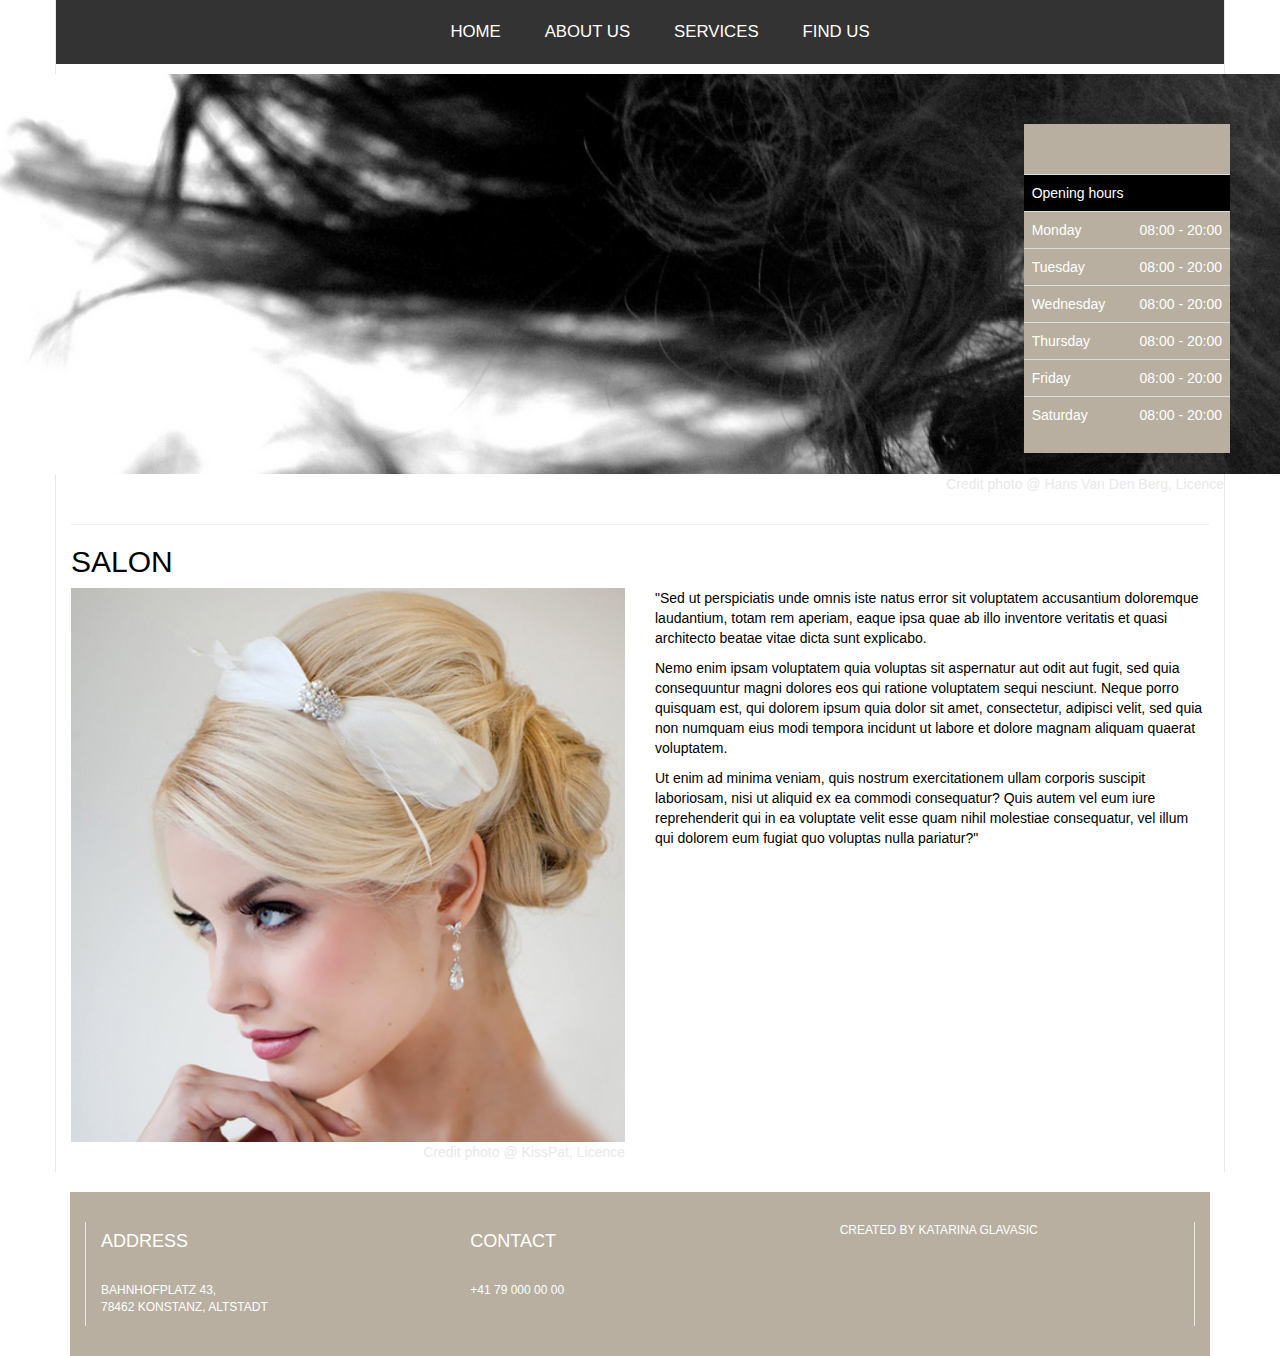
<file: Index.html>
﻿<!DOCTYPE html>
<html>
<head>
    <title></title>
    <meta charset="utf-8" />
    <link href="css/app.css" rel="stylesheet" />
    <link href="Content/bootstrap.min.css" rel="stylesheet" />

</head>
<body>

    <div class="container">
        <div class="row">
            
            <!--navigation-->
            <nav>
                <ul>
                    <li>
                        <a href="index.html">Home</a>
                    </li>
                    <li>
                        <a href="about.html">About us</a>
                    </li>
                    <li>
                        <a href="services.html">services</a>
                    </li>
                    <li>
                        <a href="map.html">find us</a>
                    </li>
                </ul>
            </nav>
        </div>
    </div>

    <!-- Intro banner  -->
    <section>
        <div class="intro">
            <div id="opening">
                <table class="table">
                    <tbody>
                        <tr id="title"><td>Opening hours</td><td></td></tr>
                        <tr><td>Monday</td> <td>08:00 - 20:00</td></tr>
                        <tr><td>Tuesday</td> <td>08:00 - 20:00</td></tr>
                        <tr><td>Wednesday</td> <td>08:00 - 20:00</td></tr>
                        <tr><td>Thursday</td> <td>08:00 - 20:00</td></tr>
                        <tr><td>Friday</td> <td>08:00 - 20:00</td></tr>
                        <tr><td>Saturday</td> <td>08:00 - 20:00</td></tr>
                    </tbody>
                </table>
            </div>
        </div>
    </section>

    <div class="container">
        <div class="row">
            <p class="paraCredit">
                Credit photo @ Hans Van Den Berg,
                <a href="https://creativecommons.org/licenses/by/2.0/">Licence</a>
            </p>
             
            <!-- Salon description -->
            <div id="section2">
                <!--Heading-->
                <div class="col-xs-12">
                    <hr/>
                    <h2>Salon</h2>
                </div>
                <div class="col-xs-12 col-md-6">
                    <img class="img-responsive" src="images/bride66.jpg"/>
                    <p class="paraCredit">
                        Credit photo @ KissPat,
                        <a href="https://creativecommons.org/licenses/by/2.0/">Licence</a>
                    </p>
                </div>
                <div class="col-xs-12 col-md-6">
                    <p>
                        "Sed ut perspiciatis unde omnis iste natus error sit
                        voluptatem accusantium doloremque laudantium, totam rem aperiam,
                        eaque ipsa quae ab illo inventore veritatis et quasi architecto beatae
                        vitae dicta sunt explicabo.
                    </p>
                </div>
                <div class="col-xs-12 col-md-6">
                    <p>
                        Nemo enim ipsam voluptatem quia voluptas sit
                        aspernatur aut odit aut fugit, sed quia consequuntur magni dolores eos qui
                        ratione voluptatem sequi nesciunt. Neque porro quisquam est, qui dolorem ipsum
                        quia dolor sit amet, consectetur, adipisci velit, sed quia non numquam eius modi
                        tempora incidunt ut labore et dolore magnam aliquam quaerat voluptatem.
                    </p>
                </div>
                <div class="col-md-6">
                    <p>
                        Ut enim ad minima veniam, quis nostrum exercitationem ullam corporis suscipit
                        laboriosam, nisi ut aliquid ex ea commodi consequatur? Quis autem vel eum iure
                        reprehenderit qui in ea voluptate velit esse quam nihil molestiae consequatur,
                        vel illum qui dolorem eum fugiat quo voluptas nulla pariatur?"
                    </p>
                </div>
            </div>
      </div>

        <!-- Little footer -->
        
    <footer class="footer">
        <div class="row">
            <div class="col-md-4">
                <h4>Address</h4>
                <br/>
                    <p>
                        Bahnhofplatz 43, <br/>
                        78462 Konstanz, Altstadt
                    </p>

            </div>
            <div class="col-md-4">
                <h4>Contact</h4>
                <br/>
                <p>
                    +41 79 000 00 00
                </p>
            </div>
            <div class="col-md-4">
                <p>Created by Katarina Glavasic</p>
            </div>        
        </div>
    </footer>
    </div>

    <script src="Scripts/jquery-1.9.1.min.js"></script>
    <script src="Scripts/bootstrap.min.js"></script>

</body>
</html>
</file>
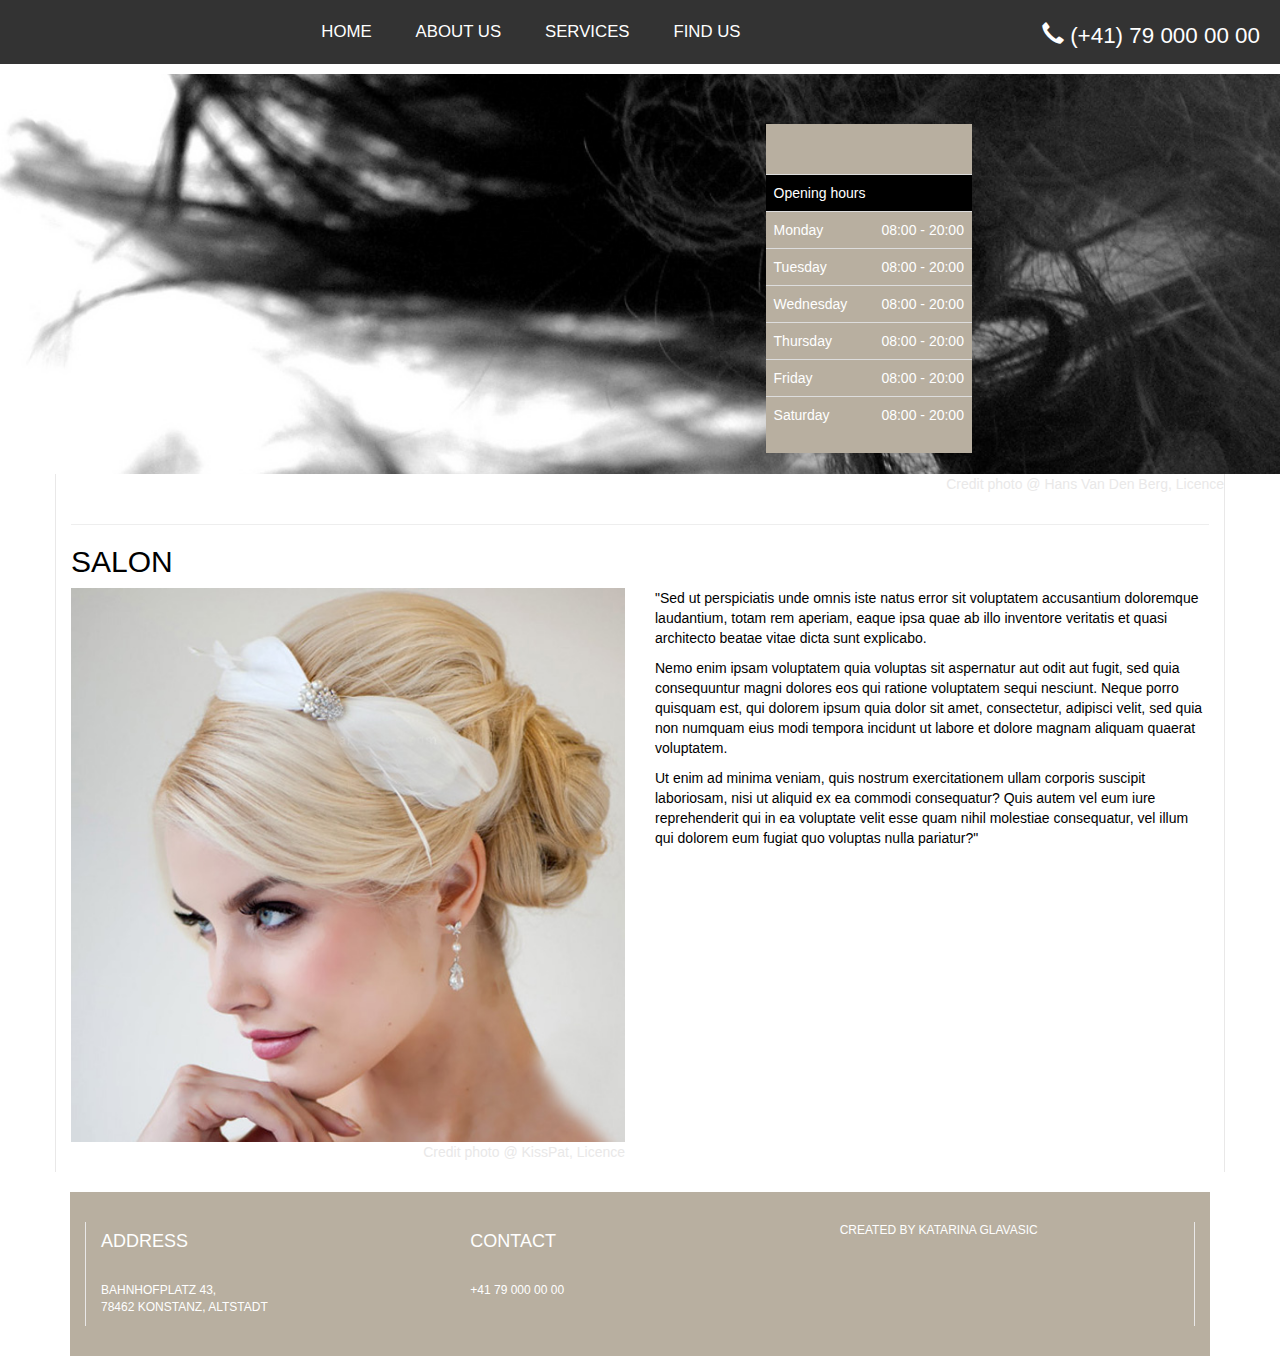
<file: index.html>
﻿<!DOCTYPE html>
<html>
<head>
    <title></title>
    <meta charset="utf-8" />
    <link href="css/app.css" rel="stylesheet" />
    <link href="Content/bootstrap.min.css" rel="stylesheet" />

</head>
<body>
            
            <!--navigation-->
            <nav>
                <ul>
                    <li>
                        <a href="index.html">Home</a>
                    </li>
                    <li>
                        <a href="about.html">About us</a>
                    </li>
                    <li>
                        <a href="services.html">services</a>
                    </li>
                    <li>
                        <a href="map.html">find us</a>
                    </li>
                    <li class="phone">
                        <p><span class="glyphicon glyphicon-earphone"></span> (+41) 79 000 00 00</p>
                    </li>
                </ul>
            </nav>


    <!-- Intro banner  -->
    <section>
        <div class="intro">
            <div id="opening">
                <table class="table">
                    <tbody>
                        <tr id="title"><td>Opening hours</td><td></td></tr>
                        <tr><td>Monday</td> <td>08:00 - 20:00</td></tr>
                        <tr><td>Tuesday</td> <td>08:00 - 20:00</td></tr>
                        <tr><td>Wednesday</td> <td>08:00 - 20:00</td></tr>
                        <tr><td>Thursday</td> <td>08:00 - 20:00</td></tr>
                        <tr><td>Friday</td> <td>08:00 - 20:00</td></tr>
                        <tr><td>Saturday</td> <td>08:00 - 20:00</td></tr>
                    </tbody>
                </table>
            </div>
        </div>
    </section>

    <div class="container">
        <div class="row">
            <p class="paraCredit">
                Credit photo @ Hans Van Den Berg,
                <a href="https://creativecommons.org/licenses/by/2.0/">Licence</a>
            </p>
             
            <!-- Salon description -->
            <div id="section2">
                <!--Heading-->
                <div class="col-xs-12">
                    <hr/>
                    <h2>Salon</h2>
                </div>
                <div class="col-xs-12 col-md-6">
                    <img class="img-responsive" src="images/bride66.jpg"/>
                    <p class="paraCredit">
                        Credit photo @ KissPat,
                        <a href="https://creativecommons.org/licenses/by/2.0/">Licence</a>
                    </p>
                </div>
                <div class="col-xs-12 col-md-6">
                    <p>
                        "Sed ut perspiciatis unde omnis iste natus error sit
                        voluptatem accusantium doloremque laudantium, totam rem aperiam,
                        eaque ipsa quae ab illo inventore veritatis et quasi architecto beatae
                        vitae dicta sunt explicabo.
                    </p>
                </div>
                <div class="col-xs-12 col-md-6">
                    <p>
                        Nemo enim ipsam voluptatem quia voluptas sit
                        aspernatur aut odit aut fugit, sed quia consequuntur magni dolores eos qui
                        ratione voluptatem sequi nesciunt. Neque porro quisquam est, qui dolorem ipsum
                        quia dolor sit amet, consectetur, adipisci velit, sed quia non numquam eius modi
                        tempora incidunt ut labore et dolore magnam aliquam quaerat voluptatem.
                    </p>
                </div>
                <div class="col-md-6">
                    <p>
                        Ut enim ad minima veniam, quis nostrum exercitationem ullam corporis suscipit
                        laboriosam, nisi ut aliquid ex ea commodi consequatur? Quis autem vel eum iure
                        reprehenderit qui in ea voluptate velit esse quam nihil molestiae consequatur,
                        vel illum qui dolorem eum fugiat quo voluptas nulla pariatur?"
                    </p>
                </div>
            </div>
      </div>

        <!-- Little footer -->
        
    <footer class="footer">
        <div class="row">
            <div class="col-md-4">
                <h4>Address</h4>
                <br/>
                    <p>
                        Bahnhofplatz 43, <br/>
                        78462 Konstanz, Altstadt
                    </p>

            </div>
            <div class="col-md-4">
                <h4>Contact</h4>
                <br/>
                <p>
                    +41 79 000 00 00
                </p>
            </div>
            <div class="col-md-4">
                <p>Created by Katarina Glavasic</p>
            </div>        
        </div>
    </footer>
    </div>

    <script src="Scripts/jquery-1.9.1.min.js"></script>
    <script src="Scripts/bootstrap.min.js"></script>

</body>
</html>
</file>
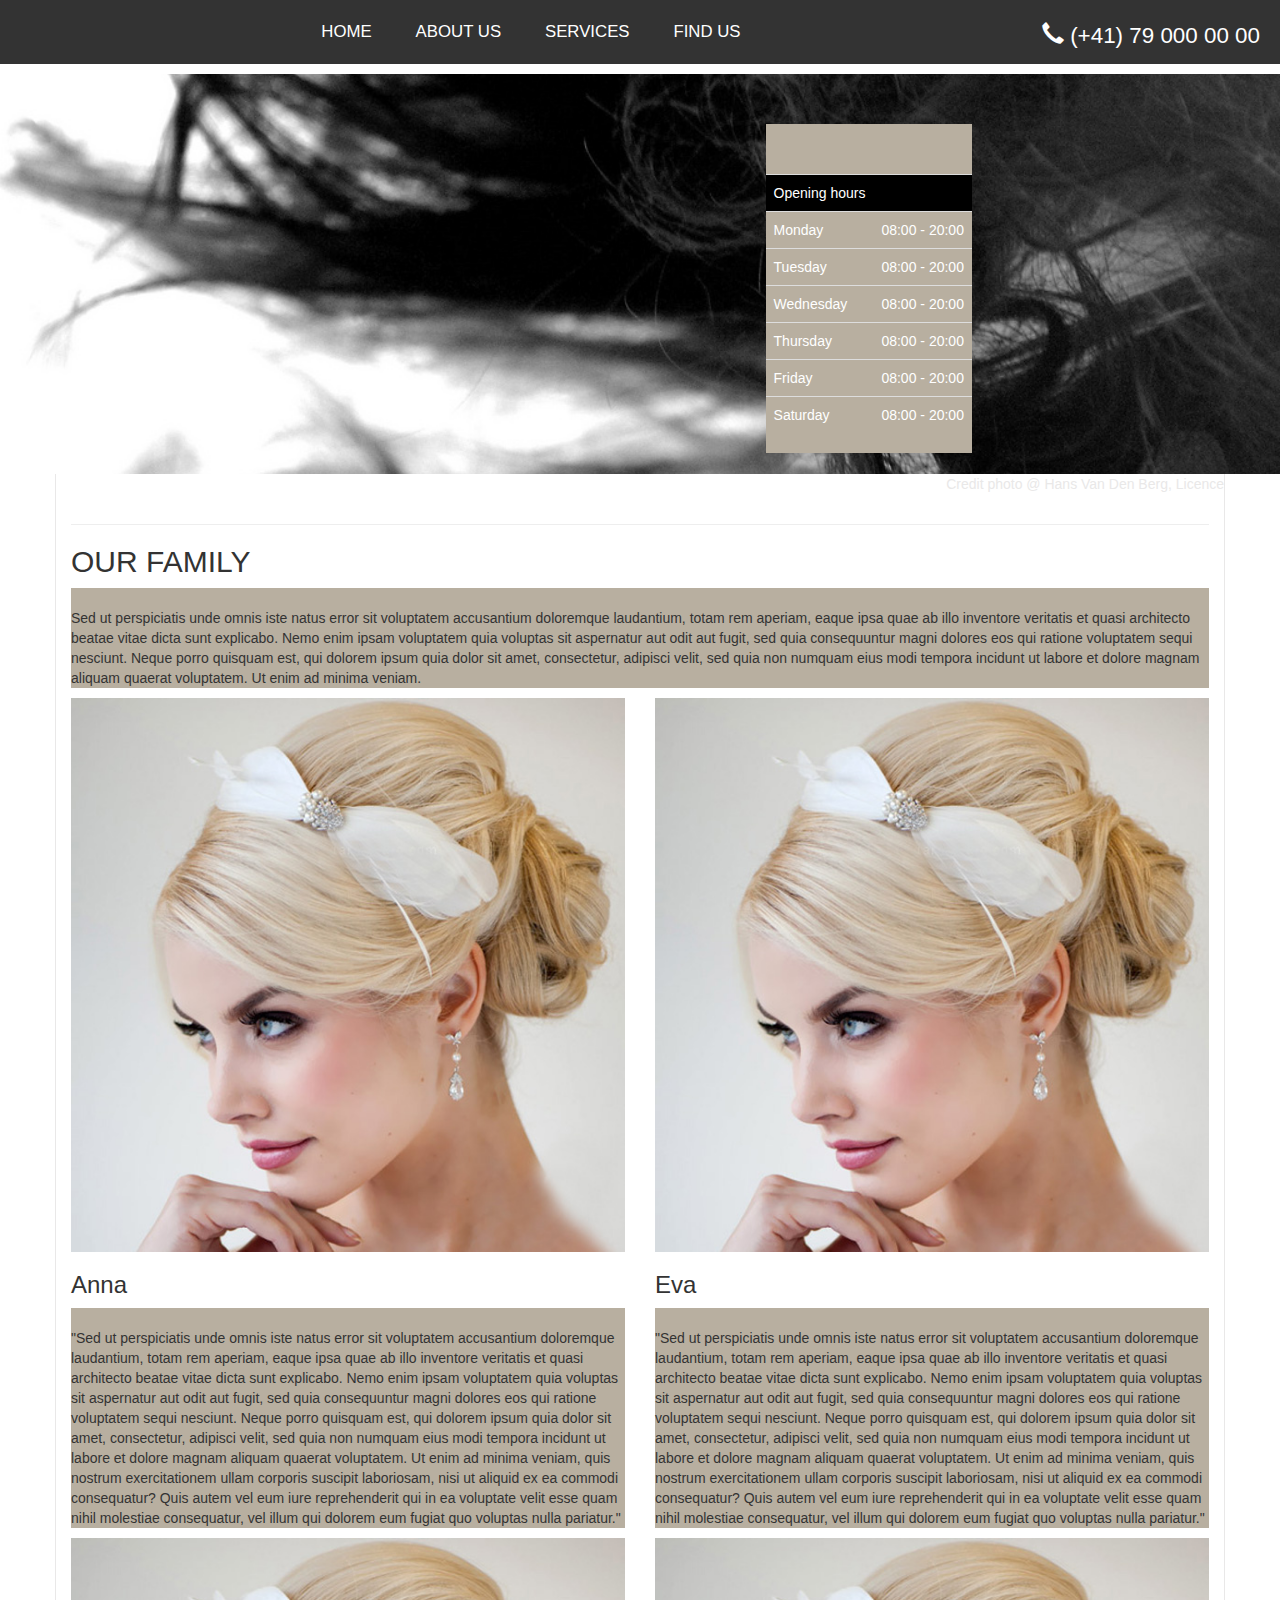
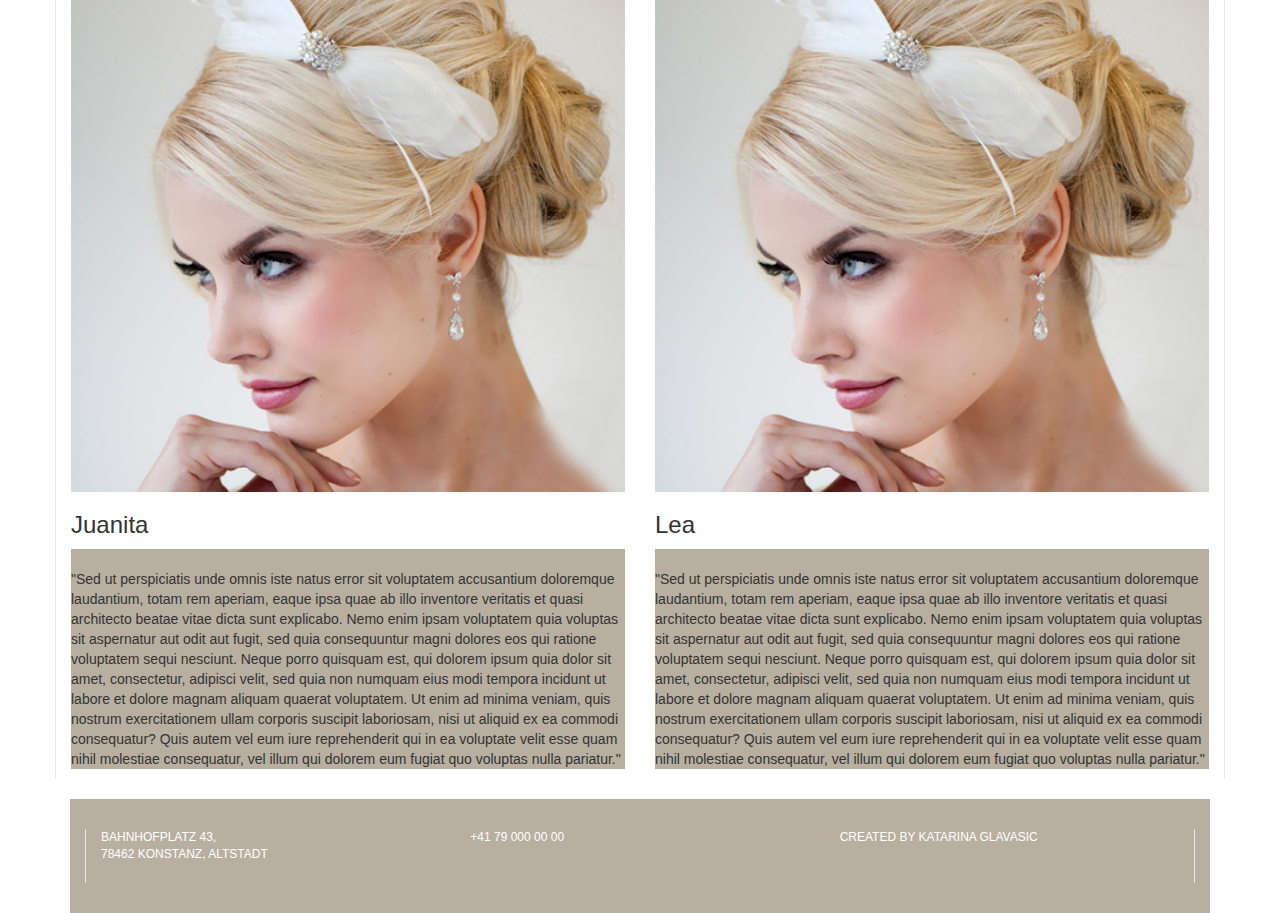
<file: about.html>
﻿<!DOCTYPE html>
<html>
<head>
    <title></title>
    <meta charset="utf-8" />
    <link href="css/app.css" rel="stylesheet" />
    <link href="Content/bootstrap.min.css" rel="stylesheet" />
</head>
<body>

<nav>
    <ul>
        <li>
            <a href="index.html">Home</a>
        </li>
        <li>
            <a href="about.html">About us</a>
        </li>
        <li>
            <a href="services.html">services</a>
        </li>
        <li>
            <a href="map.html">find us</a>
        </li>
        <li class="phone">
            <p><span class="glyphicon glyphicon-earphone"></span> (+41) 79 000 00 00</p>
        </li>
    </ul>
</nav>

    <section>
        <div class="intro">
            <div id="opening">
                <table class="table">
                    <tbody>
                        <tr id="title"><td>Opening hours</td><td></td></tr>
                        <tr><td>Monday</td> <td>08:00 - 20:00</td></tr>
                        <tr><td>Tuesday</td> <td>08:00 - 20:00</td></tr>
                        <tr><td>Wednesday</td> <td>08:00 - 20:00</td></tr>
                        <tr><td>Thursday</td> <td>08:00 - 20:00</td></tr>
                        <tr><td>Friday</td> <td>08:00 - 20:00</td></tr>
                        <tr><td>Saturday</td> <td>08:00 - 20:00</td></tr>
                    </tbody>
                </table>
            </div>
        </div>
    </section>

    <div class="container">
        <div class="row">
            <p class="paraCredit">
                Credit photo @ Hans Van Den Berg,
                <a href="https://creativecommons.org/licenses/by/2.0/">Licence</a>
            </p>

            <div class="col-xs-12">
                <hr/>
                <h2>Our family</h2>
                <p class="team">
                    Sed ut perspiciatis unde omnis iste natus error sit voluptatem accusantium
                    doloremque laudantium, totam rem aperiam, eaque ipsa quae ab illo inventore
                    veritatis et quasi architecto beatae vitae dicta sunt explicabo. Nemo enim ipsam
                    voluptatem quia voluptas sit aspernatur aut odit aut fugit, sed quia consequuntur
                    magni dolores eos qui ratione voluptatem sequi nesciunt. Neque porro quisquam est,
                    qui dolorem ipsum quia dolor sit amet, consectetur, adipisci velit, sed quia non
                    numquam eius modi tempora incidunt ut labore et dolore magnam aliquam quaerat
                    voluptatem. Ut enim ad minima veniam.
                </p>
            </div>

            <div class="col-xs-12 col-md-6">
                <img class="img-responsive" src="images/bride66.jpg"/>
                <h3>Anna</h3>
                <p class="team">
                    "Sed ut perspiciatis unde omnis iste natus error sit voluptatem accusantium
                    doloremque laudantium, totam rem aperiam, eaque ipsa quae ab illo inventore
                    veritatis et quasi architecto beatae vitae dicta sunt explicabo. Nemo enim ipsam
                    voluptatem quia voluptas sit aspernatur aut odit aut fugit, sed quia consequuntur
                    magni dolores eos qui ratione voluptatem sequi nesciunt. Neque porro quisquam est,
                    qui dolorem ipsum quia dolor sit amet, consectetur, adipisci velit, sed quia non
                    numquam eius modi tempora incidunt ut labore et dolore magnam aliquam quaerat
                    voluptatem. Ut enim ad minima veniam, quis nostrum exercitationem ullam corporis
                    suscipit laboriosam, nisi ut aliquid ex ea commodi consequatur? Quis autem vel eum
                    iure reprehenderit qui in ea voluptate velit esse quam nihil molestiae consequatur,
                    vel illum qui dolorem eum fugiat quo voluptas nulla pariatur."
                </p>
            </div>
            <div class="col-xs-12 col-md-6">
                <img class="img-responsive" src="images/bride66.jpg"/>
                <h3>Eva</h3>
                <p class="team">
                    "Sed ut perspiciatis unde omnis iste natus error sit voluptatem accusantium
                    doloremque laudantium, totam rem aperiam, eaque ipsa quae ab illo inventore
                    veritatis et quasi architecto beatae vitae dicta sunt explicabo. Nemo enim ipsam
                    voluptatem quia voluptas sit aspernatur aut odit aut fugit, sed quia consequuntur
                    magni dolores eos qui ratione voluptatem sequi nesciunt. Neque porro quisquam est,
                    qui dolorem ipsum quia dolor sit amet, consectetur, adipisci velit, sed quia non
                    numquam eius modi tempora incidunt ut labore et dolore magnam aliquam quaerat
                    voluptatem. Ut enim ad minima veniam, quis nostrum exercitationem ullam corporis
                    suscipit laboriosam, nisi ut aliquid ex ea commodi consequatur? Quis autem vel eum
                    iure reprehenderit qui in ea voluptate velit esse quam nihil molestiae consequatur,
                    vel illum qui dolorem eum fugiat quo voluptas nulla pariatur."
                </p>
            </div>
            <div class="col-xs-12 col-md-6">
                <img class="img-responsive" src="images/bride66.jpg"/>
                <h3>Juanita</h3>
                <p class="team">
                    "Sed ut perspiciatis unde omnis iste natus error sit voluptatem accusantium
                    doloremque laudantium, totam rem aperiam, eaque ipsa quae ab illo inventore
                    veritatis et quasi architecto beatae vitae dicta sunt explicabo. Nemo enim ipsam
                    voluptatem quia voluptas sit aspernatur aut odit aut fugit, sed quia consequuntur
                    magni dolores eos qui ratione voluptatem sequi nesciunt. Neque porro quisquam est,
                    qui dolorem ipsum quia dolor sit amet, consectetur, adipisci velit, sed quia non
                    numquam eius modi tempora incidunt ut labore et dolore magnam aliquam quaerat
                    voluptatem. Ut enim ad minima veniam, quis nostrum exercitationem ullam corporis
                    suscipit laboriosam, nisi ut aliquid ex ea commodi consequatur? Quis autem vel eum
                    iure reprehenderit qui in ea voluptate velit esse quam nihil molestiae consequatur,
                    vel illum qui dolorem eum fugiat quo voluptas nulla pariatur."
                </p>
            </div>
            <div class="col-xs-12 col-md-6">
                <img class="img-responsive" src="images/bride66.jpg"/>
                <h3>Lea</h3>
                <p class="team">
                    "Sed ut perspiciatis unde omnis iste natus error sit voluptatem accusantium
                    doloremque laudantium, totam rem aperiam, eaque ipsa quae ab illo inventore
                    veritatis et quasi architecto beatae vitae dicta sunt explicabo. Nemo enim ipsam
                    voluptatem quia voluptas sit aspernatur aut odit aut fugit, sed quia consequuntur
                    magni dolores eos qui ratione voluptatem sequi nesciunt. Neque porro quisquam est,
                    qui dolorem ipsum quia dolor sit amet, consectetur, adipisci velit, sed quia non
                    numquam eius modi tempora incidunt ut labore et dolore magnam aliquam quaerat
                    voluptatem. Ut enim ad minima veniam, quis nostrum exercitationem ullam corporis
                    suscipit laboriosam, nisi ut aliquid ex ea commodi consequatur? Quis autem vel eum
                    iure reprehenderit qui in ea voluptate velit esse quam nihil molestiae consequatur,
                    vel illum qui dolorem eum fugiat quo voluptas nulla pariatur."
                </p>
            </div>
        </div>
        <footer class="footer">
            <div class="row">
                <div class="col-md-4">
                    <address>
                        <p>
                            Bahnhofplatz 43, <br />
                            78462 Konstanz, Altstadt
                        </p>
                    </address>
                </div>
                <div class="col-md-4">
                    <p>
                        +41 79 000 00 00
                    </p>
                </div>
                <div class="col-md-4">
                    <p>Created by Katarina Glavasic</p>
                </div>
            </div>
        </footer>
    </div>
    <script src="Scripts/jquery-1.9.1.min.js"></script>
    <script src="Scripts/bootstrap.min.js"></script>
</body>
</html>
</file>
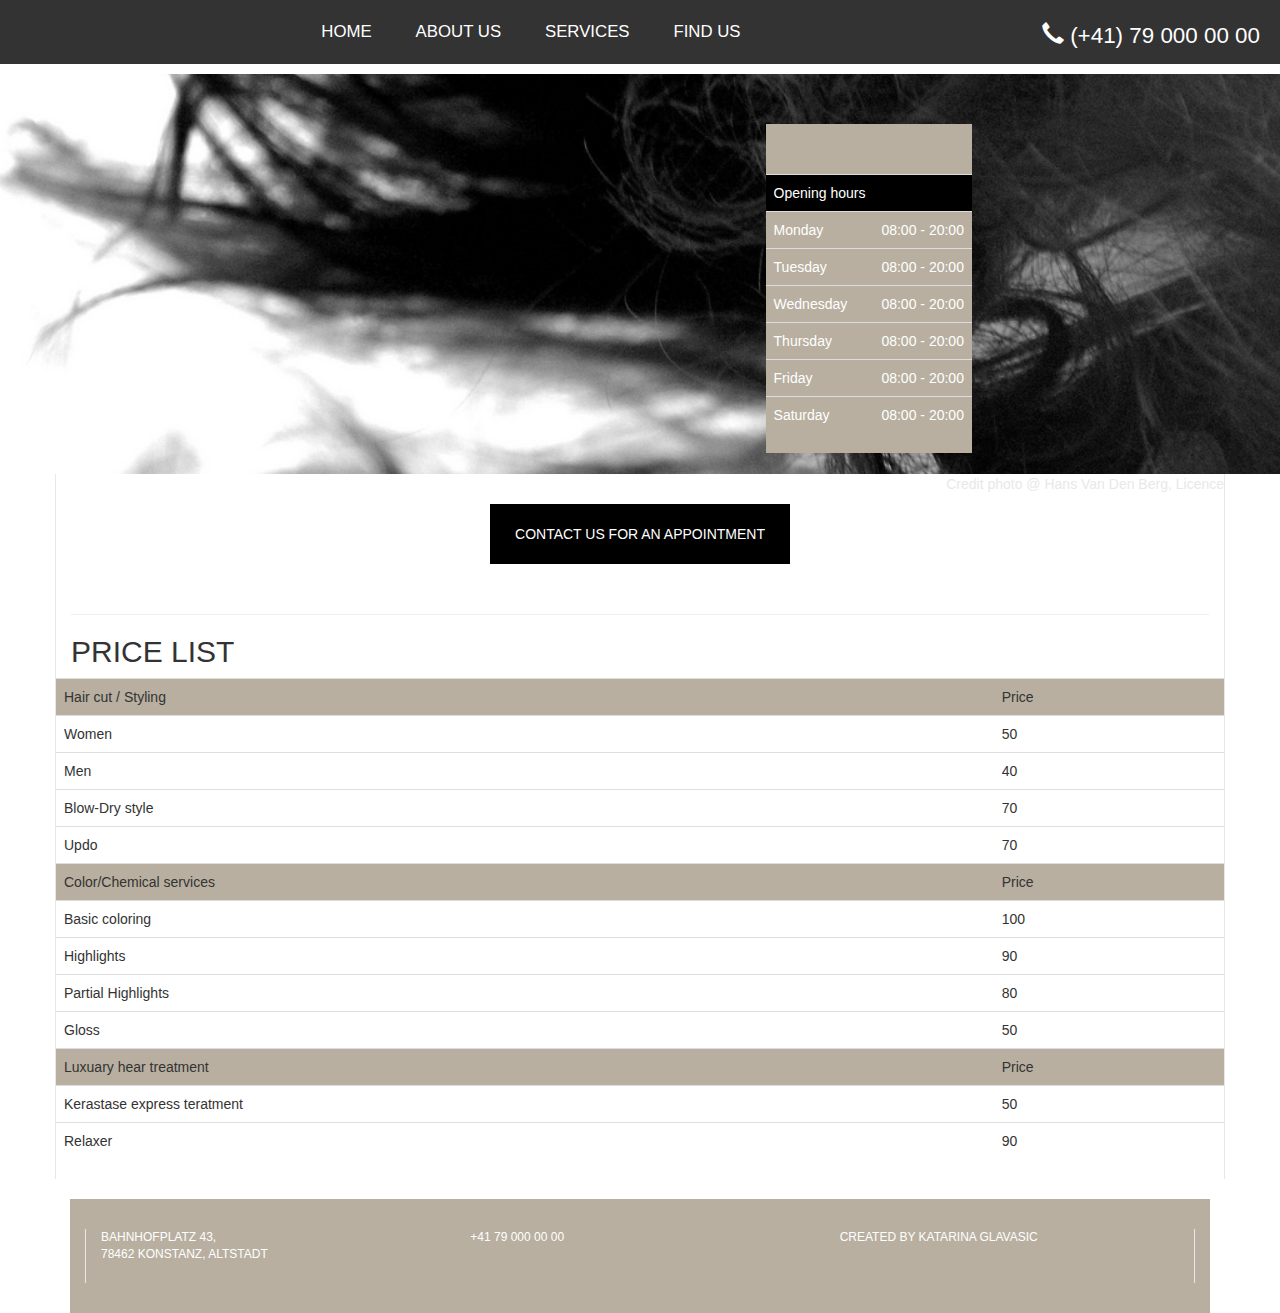
<file: services.html>
﻿<!DOCTYPE html>
<html>
<head>
    <title></title>
    <meta charset="utf-8" />
    <link href="css/app.css" rel="stylesheet" />
    <link href="Content/bootstrap.css" rel="stylesheet" />
</head>
<body>

<nav>
    <ul>
        <li>
            <a href="index.html">Home</a>
        </li>
        <li>
            <a href="about.html">About us</a>
        </li>
        <li>
            <a href="services.html">services</a>
        </li>
        <li>
            <a href="map.html">find us</a>
        </li>
        <li class="phone">
            <p><span class="glyphicon glyphicon-earphone"></span> (+41) 79 000 00 00</p>
        </li>
    </ul>
</nav>

    <section>
        <div class="intro">
            <div id="opening">
                <table class="table">
                    <tbody>
                        <tr id="title"><td>Opening hours</td><td></td></tr>
                        <tr><td>Monday</td> <td>08:00 - 20:00</td></tr>
                        <tr><td>Tuesday</td> <td>08:00 - 20:00</td></tr>
                        <tr><td>Wednesday</td> <td>08:00 - 20:00</td></tr>
                        <tr><td>Thursday</td> <td>08:00 - 20:00</td></tr>
                        <tr><td>Friday</td> <td>08:00 - 20:00</td></tr>
                        <tr><td>Saturday</td> <td>08:00 - 20:00</td></tr>
                    </tbody>
                </table>
            </div>
        </div>
    </section>

    <div class="container">
        <div class="row">
            <p class="paraCredit">
                Credit photo @ Hans Van Den Berg,
                <a href="https://creativecommons.org/licenses/by/2.0/">Licence</a>
            </p>
            <div id="contact">
                <a href="map.html">Contact us for an appointment</a>
            </div>
            <div class="col-xs-12">
                <hr/>
                <h2>Price list</h2>
            </div>
            <table class="table">
                <tbody>
                    <tr class="tableHeading">
                        <td>Hair cut / Styling</td>
                        <td>Price</td>
                    </tr>
                    <tr>
                        <td>Women</td>
                        <td>50</td>
                    </tr>
                    <tr>
                        <td>Men</td>
                        <td>40</td>
                    </tr>
                    <tr>
                        <td>Blow-Dry style</td>
                        <td>70</td>
                    </tr>
                    <tr>
                        <td>Updo</td>
                        <td>70</td>
                    </tr>
                    <tr class="tableHeading">
                        <td>Color/Chemical services</td>
                        <td>Price</td>
                    </tr>
                    <tr>
                        <td>Basic coloring</td>
                        <td>100</td>
                    </tr>
                    <tr>
                        <td>Highlights</td>
                        <td>90</td>
                    </tr>
                    <tr>
                        <td>Partial Highlights</td>
                        <td>80</td>
                    </tr>
                    <tr>
                        <td>Gloss</td>
                        <td>50</td>
                    </tr>
                    <tr class="tableHeading">
                        <td>Luxuary hear treatment</td>
                        <td>Price</td>
                    </tr>
                    <tr>
                        <td>Kerastase express teratment</td>
                        <td>50</td>
                    </tr>
                    <tr>
                        <td>Relaxer</td>
                        <td>90</td>
                    </tr>
                </tbody>
            </table>
        </div>
        <footer class="footer">
            <div class="row">
                <div class="col-md-4">
                    <address>
                        <p>
                            Bahnhofplatz 43, <br />
                            78462 Konstanz, Altstadt
                        </p>
                    </address>
                </div>
                <div class="col-md-4">
                    <p>
                        +41 79 000 00 00
                    </p>
                </div>
                <div class="col-md-4">
                    <p>Created by Katarina Glavasic</p>
                </div>
            </div>
        </footer>
    </div>
</body>
</html>
</file>
<file: css/app.css>
/* line 3, ../sass/app.scss */
body {
  font-family: HelveticaNeue-LightCondObl, Arial, Helvetica;
}

/* line 7, ../sass/app.scss */
nav {
  width: 100%;
  background-color: #333333;
  text-align: center;
}
/* line 12, ../sass/app.scss */
nav .navbar {
  border-radius: 0;
}
/* line 18, ../sass/app.scss */
nav ul .phone {
  float: right;
}
/* line 21, ../sass/app.scss */
nav ul li {
  display: inline-block;
  padding: 20px;
  text-align: center;
}
/* line 27, ../sass/app.scss */
nav ul li a:link, nav ul li a:visited, nav ul li a:hover, nav ul li a:active {
  text-decoration: none;
  text-transform: uppercase;
  color: #ffffff;
  font-size: 1.2em;
  font-weight: 400;
}
/* line 35, ../sass/app.scss */
nav ul li .glyphicon {
  color: white;
  font-weight: normal;
}
/* line 40, ../sass/app.scss */
nav ul li p {
  color: #ffffff;
  font-size: 1.6em;
}

/* line 48, ../sass/app.scss */
.row {
  border-left: 1px solid #e9e8e8;
  border-right: 1px solid #e9e8e8;
}

/* line 53, ../sass/app.scss */
.intro {
  background-color: transparent;
  background-image: url("../images/hair.jpg");
  background-size: cover;
  background-position: center;
  height: 400px;
}
/* line 60, ../sass/app.scss */
.intro #opening {
  background-color: #b8afa0;
  color: white;
  float: right;
  margin-top: 50px;
  margin-right: 50px;
}
/* line 68, ../sass/app.scss */
.intro #opening .table #title {
  width: auto;
  background-color: black;
  text-align: center;
}

/* line 77, ../sass/app.scss */
#section2 {
  color: #000000;
}

/* line 82, ../sass/app.scss */
hr {
  border-color: #a6a6a6;
  border-style: dotted;
  margin: 40px 0;
}

/* line 88, ../sass/app.scss */
h2 {
  color: #ffffff;
  font-weight: 300;
  text-transform: uppercase;
}

/* line 94, ../sass/app.scss */
.team {
  padding-top: 20px;
  background-color: #b8afa0;
}

/* line 98, ../sass/app.scss */
.paraCredit {
  color: #e9e8e8;
  float: right;
}
/* line 101, ../sass/app.scss */
.paraCredit a {
  color: #e9e8e8;
}

/* line 107, ../sass/app.scss */
.table {
  margin-top: 50px;
}
/* line 109, ../sass/app.scss */
.table .tableHeading {
  background-color: #b8afa0;
}

/* line 113, ../sass/app.scss */
.footer {
  display: block;
  padding: 30px;
  margin-top: 20px;
  background-color: #b8afa0;
}
/* line 118, ../sass/app.scss */
.footer h4 {
  color: white;
  text-transform: uppercase;
}
/* line 123, ../sass/app.scss */
.footer p {
  font-size: 12px;
  text-transform: uppercase;
  color: white;
}

/* line 131, ../sass/app.scss */
#contact {
  margin-left: auto;
  margin-right: auto;
  background-color: #000000;
  text-align: center;
  margin-top: 30px;
  margin-bottom: 30px;
  padding-top: 20px;
  padding-bottom: 20px;
  width: 300px;
}
/* line 142, ../sass/app.scss */
#contact a {
  color: #ffffff;
  text-transform: uppercase;
}

/* line 149, ../sass/app.scss */
#map {
  width: 500px;
  height: 400px;
  margin-left: auto;
  margin-right: auto;
}
</file>
